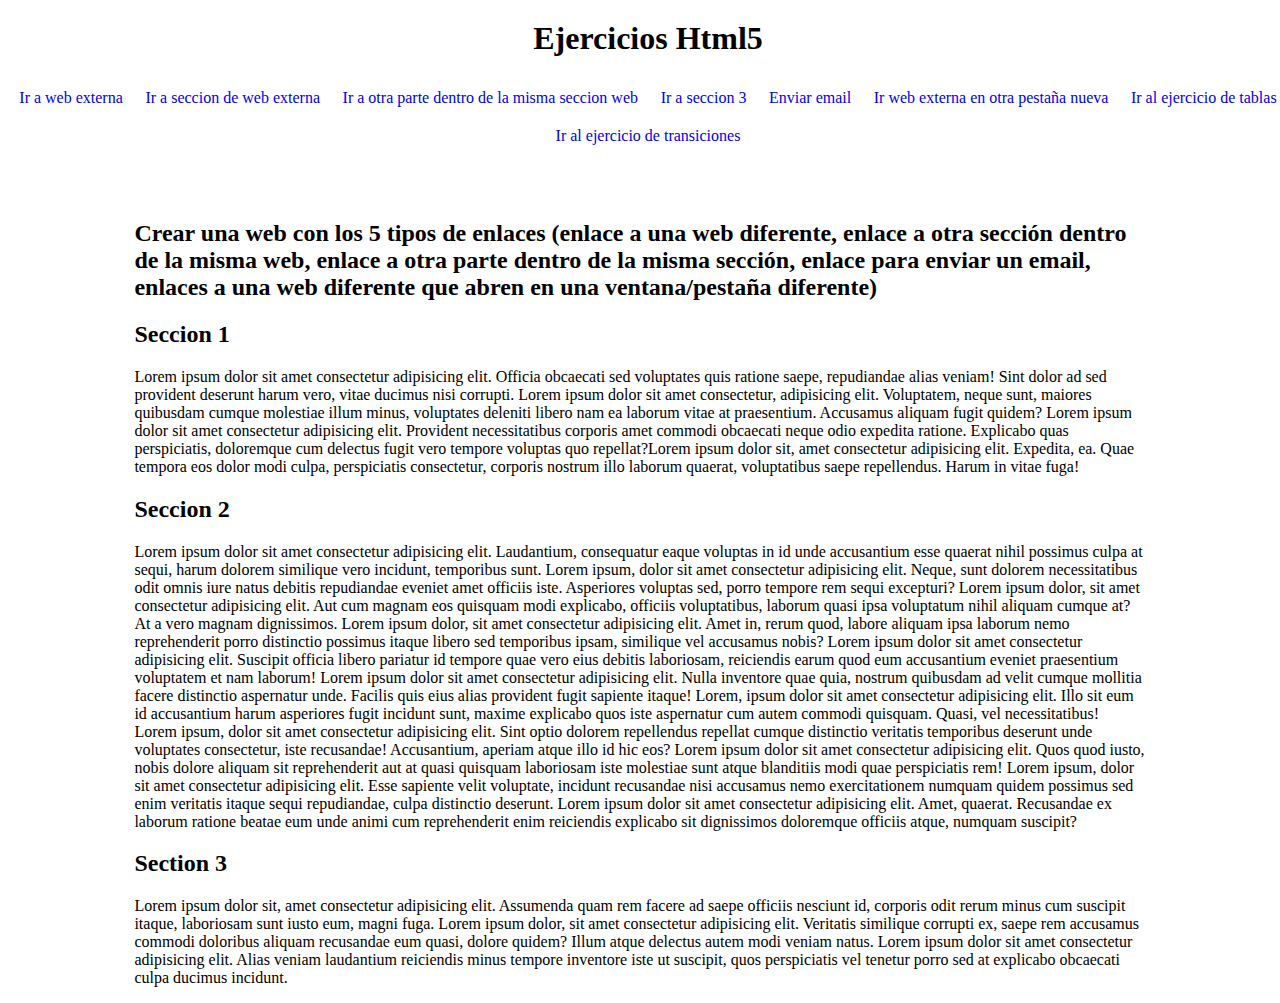
<file: HtmlEjercicios/index.html>
<!DOCTYPE html>
<html lang="es-ES">
<head>
    <meta charset="UTF-8">
    <meta name="viewport" content="width=device-width, initial-scale=1.0">
    <title>Html5 Ejercicio 1</title>
    <link rel="stylesheet" href="./css/main.css" type="text/css">
</head>
<body>
    <header>
        <h1 class="h1">Ejercicios Html5</h1>
        <ul class="ul">
            <li>
                <a href="https://developer.mozilla.org/es/">Ir a web externa</a>
            </li>
            <li>
                <a href="https://developer.mozilla.org/es/docs/Web/HTML">Ir a seccion de web externa</a>
            </li>
            <li>
                <a href="https://developer.mozilla.org/es/docs/Web/HTML/#Temas_avanzados">Ir a otra parte dentro de la misma seccion web</a>
            </li>
            <li>
                <a href="#section3">Ir a seccion 3</a>
            </li>
            <li>
                <a href="mailto:raultejeromarto@gmail.com">Enviar email</a>
            </li>
            <li>
                <a href="https://www.youtube.com/?app=desktop" target="_blank" rel="noopener noreferrer">Ir web externa en otra pestaña nueva</a>
            </li>
            <li>
                <a href="./tablas/tablas.html">Ir al ejercicio de tablas</a>
            </li>
            <li>
                <a href="./transiciones/transiciones.html">Ir al ejercicio de transiciones</a>
            </li>
        </ul>
    </header>
    <main>
        <h2>Crear una web con los 5 tipos de enlaces (enlace a una web diferente, enlace a otra sección dentro de la misma web, enlace a otra parte dentro de la misma sección, enlace para enviar un email, enlaces a una web diferente que abren en una ventana/pestaña diferente)</h2>
        <section>
            <h2>Seccion 1</h2>
            <p>Lorem ipsum dolor sit amet consectetur adipisicing elit. Officia obcaecati sed voluptates quis ratione saepe, repudiandae alias veniam! Sint dolor ad sed provident deserunt harum vero, vitae ducimus nisi corrupti. Lorem ipsum dolor sit amet consectetur, adipisicing elit. Voluptatem, neque sunt, maiores quibusdam cumque molestiae illum minus, voluptates deleniti libero nam ea laborum vitae at praesentium. Accusamus aliquam fugit quidem? Lorem ipsum dolor sit amet consectetur adipisicing elit. Provident necessitatibus corporis amet commodi obcaecati neque odio expedita ratione. Explicabo quas perspiciatis, doloremque cum delectus fugit vero tempore voluptas quo repellat?Lorem ipsum dolor sit, amet consectetur adipisicing elit. Expedita, ea. Quae tempora eos dolor modi culpa, perspiciatis consectetur, corporis nostrum illo laborum quaerat, voluptatibus saepe repellendus. Harum in vitae fuga!</p>
        </section>
        <section>
            <h2>Seccion 2</h2>
            <p>Lorem ipsum dolor sit amet consectetur adipisicing elit. Laudantium, consequatur eaque voluptas in id unde accusantium esse quaerat nihil possimus culpa at sequi, harum dolorem similique vero incidunt, temporibus sunt. Lorem ipsum, dolor sit amet consectetur adipisicing elit. Neque, sunt dolorem necessitatibus odit omnis iure natus debitis repudiandae eveniet amet officiis iste. Asperiores voluptas sed, porro tempore rem sequi excepturi? Lorem ipsum dolor, sit amet consectetur adipisicing elit. Aut cum magnam eos quisquam modi explicabo, officiis voluptatibus, laborum quasi ipsa voluptatum nihil aliquam cumque at? At a vero magnam dignissimos. Lorem ipsum dolor, sit amet consectetur adipisicing elit. Amet in, rerum quod, labore aliquam ipsa laborum nemo reprehenderit porro distinctio possimus itaque libero sed temporibus ipsam, similique vel accusamus nobis? Lorem ipsum dolor sit amet consectetur adipisicing elit. Suscipit officia libero pariatur id tempore quae vero eius debitis laboriosam, reiciendis earum quod eum accusantium eveniet praesentium voluptatem et nam laborum! Lorem ipsum dolor sit amet consectetur adipisicing elit. Nulla inventore quae quia, nostrum quibusdam ad velit cumque mollitia facere distinctio aspernatur unde. Facilis quis eius alias provident fugit sapiente itaque! Lorem, ipsum dolor sit amet consectetur adipisicing elit. Illo sit eum id accusantium harum asperiores fugit incidunt sunt, maxime explicabo quos iste aspernatur cum autem commodi quisquam. Quasi, vel necessitatibus! Lorem ipsum, dolor sit amet consectetur adipisicing elit. Sint optio dolorem repellendus repellat cumque distinctio veritatis temporibus deserunt unde voluptates consectetur, iste recusandae! Accusantium, aperiam atque illo id hic eos? Lorem ipsum dolor sit amet consectetur adipisicing elit. Quos quod iusto, nobis dolore aliquam sit reprehenderit aut at quasi quisquam laboriosam iste molestiae sunt atque blanditiis modi quae perspiciatis rem! Lorem ipsum, dolor sit amet consectetur adipisicing elit. Esse sapiente velit voluptate, incidunt recusandae nisi accusamus nemo exercitationem numquam quidem possimus sed enim veritatis itaque sequi repudiandae, culpa distinctio deserunt. Lorem ipsum dolor sit amet consectetur adipisicing elit. Amet, quaerat. Recusandae ex laborum ratione beatae eum unde animi cum reprehenderit enim reiciendis explicabo sit dignissimos doloremque officiis atque, numquam suscipit?</p>
        </section>
        <section>
            <h2 id="section3">Section 3</h2>
            <p>Lorem ipsum dolor sit, amet consectetur adipisicing elit. Assumenda quam rem facere ad saepe officiis nesciunt id, corporis odit rerum minus cum suscipit itaque, laboriosam sunt iusto eum, magni fuga. Lorem ipsum dolor, sit amet consectetur adipisicing elit. Veritatis similique corrupti ex, saepe rem accusamus commodi doloribus aliquam recusandae eum quasi, dolore quidem? Illum atque delectus autem modi veniam natus. Lorem ipsum dolor sit amet consectetur adipisicing elit. Alias veniam laudantium reiciendis minus tempore inventore iste ut suscipit, quos perspiciatis vel tenetur porro sed at explicabo obcaecati culpa ducimus incidunt.</p>
        </section>
    </main>
    
    
</body>
</html>
</file>
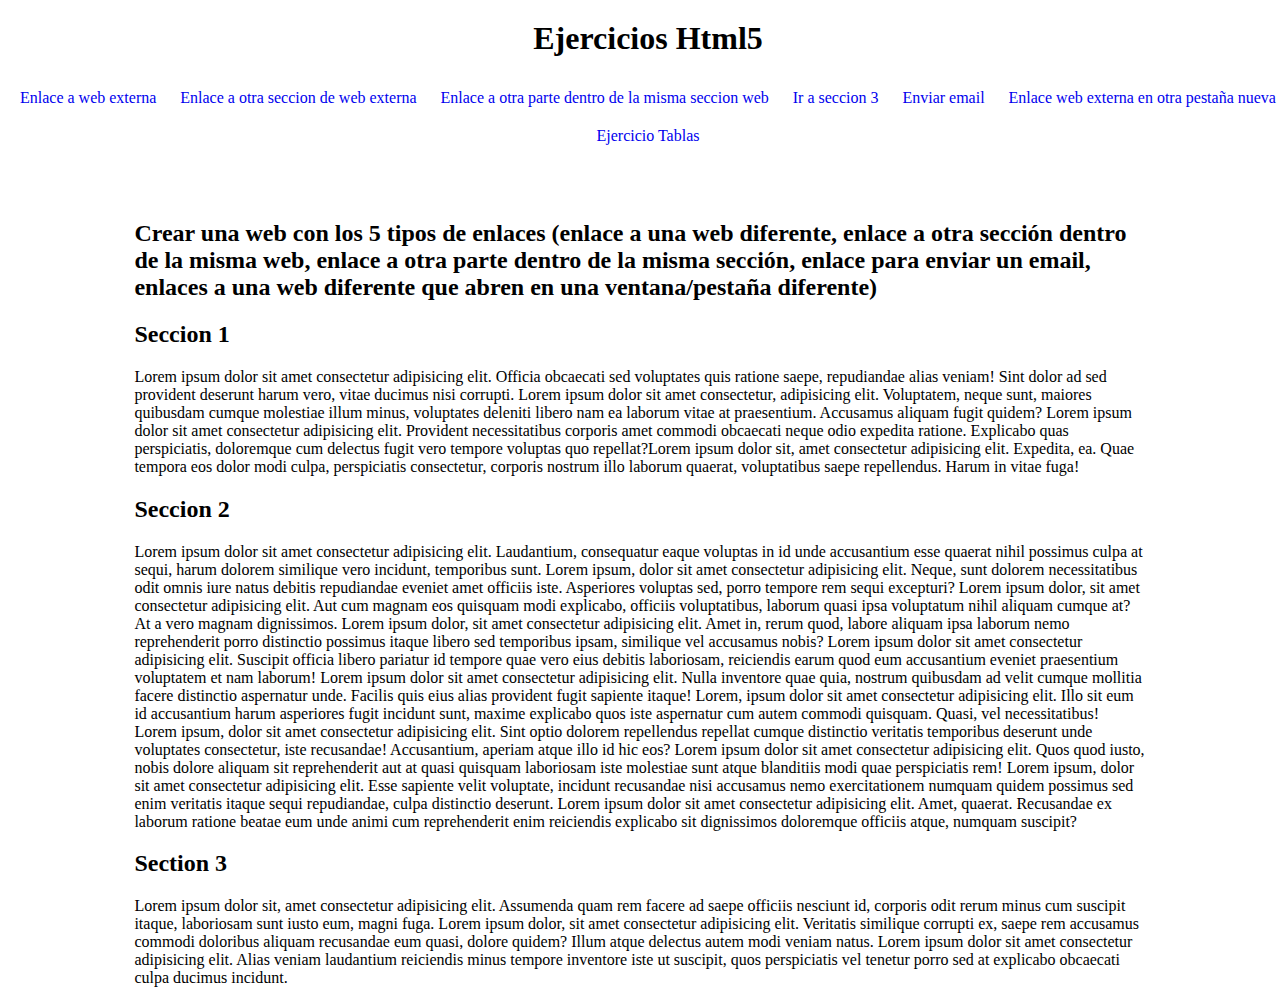
<file: HtmlEjercicios/indext.html>
<!DOCTYPE html>
<html lang="es-ES">
<head>
    <meta charset="UTF-8">
    <meta name="viewport" content="width=device-width, initial-scale=1.0">
    <title>Html5 Ejercicio 1</title>
    <link rel="stylesheet" href="./css/main.css">
</head>
<body>
    <header>
        <h1 class="h1">Ejercicios Html5</h1>
        <ul class="ul">
            <li>
                <a href="https://developer.mozilla.org/es/">Enlace a web externa</a>
            </li>
            <li>
                <a href="https://developer.mozilla.org/es/docs/Web/HTML">Enlace a otra seccion de web externa</a>
            </li>
            <li>
                <a href="https://developer.mozilla.org/es/docs/Web/HTML/#Temas_avanzados">Enlace a otra parte dentro de la misma seccion web</a>
            </li>
            <li>
                <a href="#section3">Ir a seccion 3</a>
            </li>
            <li>
                <a href="mailto:raultejeromarto@gmail.com">Enviar email</a>
            </li>
            <li>
                <a href="https://www.youtube.com/?app=desktop" target="_blank" rel="noopener noreferrer">Enlace web externa en otra pestaña nueva</a>
            </li>
            <li>
                <a href="./tablas/tablas.html">Ejercicio Tablas</a>
            </li>
        </ul>
    </header>
    <main>
        <h2>Crear una web con los 5 tipos de enlaces (enlace a una web diferente, enlace a otra sección dentro de la misma web, enlace a otra parte dentro de la misma sección, enlace para enviar un email, enlaces a una web diferente que abren en una ventana/pestaña diferente)</h2>
        <section>
            <h2>Seccion 1</h2>
            <p>Lorem ipsum dolor sit amet consectetur adipisicing elit. Officia obcaecati sed voluptates quis ratione saepe, repudiandae alias veniam! Sint dolor ad sed provident deserunt harum vero, vitae ducimus nisi corrupti. Lorem ipsum dolor sit amet consectetur, adipisicing elit. Voluptatem, neque sunt, maiores quibusdam cumque molestiae illum minus, voluptates deleniti libero nam ea laborum vitae at praesentium. Accusamus aliquam fugit quidem? Lorem ipsum dolor sit amet consectetur adipisicing elit. Provident necessitatibus corporis amet commodi obcaecati neque odio expedita ratione. Explicabo quas perspiciatis, doloremque cum delectus fugit vero tempore voluptas quo repellat?Lorem ipsum dolor sit, amet consectetur adipisicing elit. Expedita, ea. Quae tempora eos dolor modi culpa, perspiciatis consectetur, corporis nostrum illo laborum quaerat, voluptatibus saepe repellendus. Harum in vitae fuga!</p>
        </section>
        <section>
            <h2>Seccion 2</h2>
            <p>Lorem ipsum dolor sit amet consectetur adipisicing elit. Laudantium, consequatur eaque voluptas in id unde accusantium esse quaerat nihil possimus culpa at sequi, harum dolorem similique vero incidunt, temporibus sunt. Lorem ipsum, dolor sit amet consectetur adipisicing elit. Neque, sunt dolorem necessitatibus odit omnis iure natus debitis repudiandae eveniet amet officiis iste. Asperiores voluptas sed, porro tempore rem sequi excepturi? Lorem ipsum dolor, sit amet consectetur adipisicing elit. Aut cum magnam eos quisquam modi explicabo, officiis voluptatibus, laborum quasi ipsa voluptatum nihil aliquam cumque at? At a vero magnam dignissimos. Lorem ipsum dolor, sit amet consectetur adipisicing elit. Amet in, rerum quod, labore aliquam ipsa laborum nemo reprehenderit porro distinctio possimus itaque libero sed temporibus ipsam, similique vel accusamus nobis? Lorem ipsum dolor sit amet consectetur adipisicing elit. Suscipit officia libero pariatur id tempore quae vero eius debitis laboriosam, reiciendis earum quod eum accusantium eveniet praesentium voluptatem et nam laborum! Lorem ipsum dolor sit amet consectetur adipisicing elit. Nulla inventore quae quia, nostrum quibusdam ad velit cumque mollitia facere distinctio aspernatur unde. Facilis quis eius alias provident fugit sapiente itaque! Lorem, ipsum dolor sit amet consectetur adipisicing elit. Illo sit eum id accusantium harum asperiores fugit incidunt sunt, maxime explicabo quos iste aspernatur cum autem commodi quisquam. Quasi, vel necessitatibus! Lorem ipsum, dolor sit amet consectetur adipisicing elit. Sint optio dolorem repellendus repellat cumque distinctio veritatis temporibus deserunt unde voluptates consectetur, iste recusandae! Accusantium, aperiam atque illo id hic eos? Lorem ipsum dolor sit amet consectetur adipisicing elit. Quos quod iusto, nobis dolore aliquam sit reprehenderit aut at quasi quisquam laboriosam iste molestiae sunt atque blanditiis modi quae perspiciatis rem! Lorem ipsum, dolor sit amet consectetur adipisicing elit. Esse sapiente velit voluptate, incidunt recusandae nisi accusamus nemo exercitationem numquam quidem possimus sed enim veritatis itaque sequi repudiandae, culpa distinctio deserunt. Lorem ipsum dolor sit amet consectetur adipisicing elit. Amet, quaerat. Recusandae ex laborum ratione beatae eum unde animi cum reprehenderit enim reiciendis explicabo sit dignissimos doloremque officiis atque, numquam suscipit?</p>
        </section>
        <section>
            <h2 id="section3">Section 3</h2>
            <p>Lorem ipsum dolor sit, amet consectetur adipisicing elit. Assumenda quam rem facere ad saepe officiis nesciunt id, corporis odit rerum minus cum suscipit itaque, laboriosam sunt iusto eum, magni fuga. Lorem ipsum dolor, sit amet consectetur adipisicing elit. Veritatis similique corrupti ex, saepe rem accusamus commodi doloribus aliquam recusandae eum quasi, dolore quidem? Illum atque delectus autem modi veniam natus. Lorem ipsum dolor sit amet consectetur adipisicing elit. Alias veniam laudantium reiciendis minus tempore inventore iste ut suscipit, quos perspiciatis vel tenetur porro sed at explicabo obcaecati culpa ducimus incidunt.</p>
        </section>
    </main>
    
    
</body>
</html>
</file>
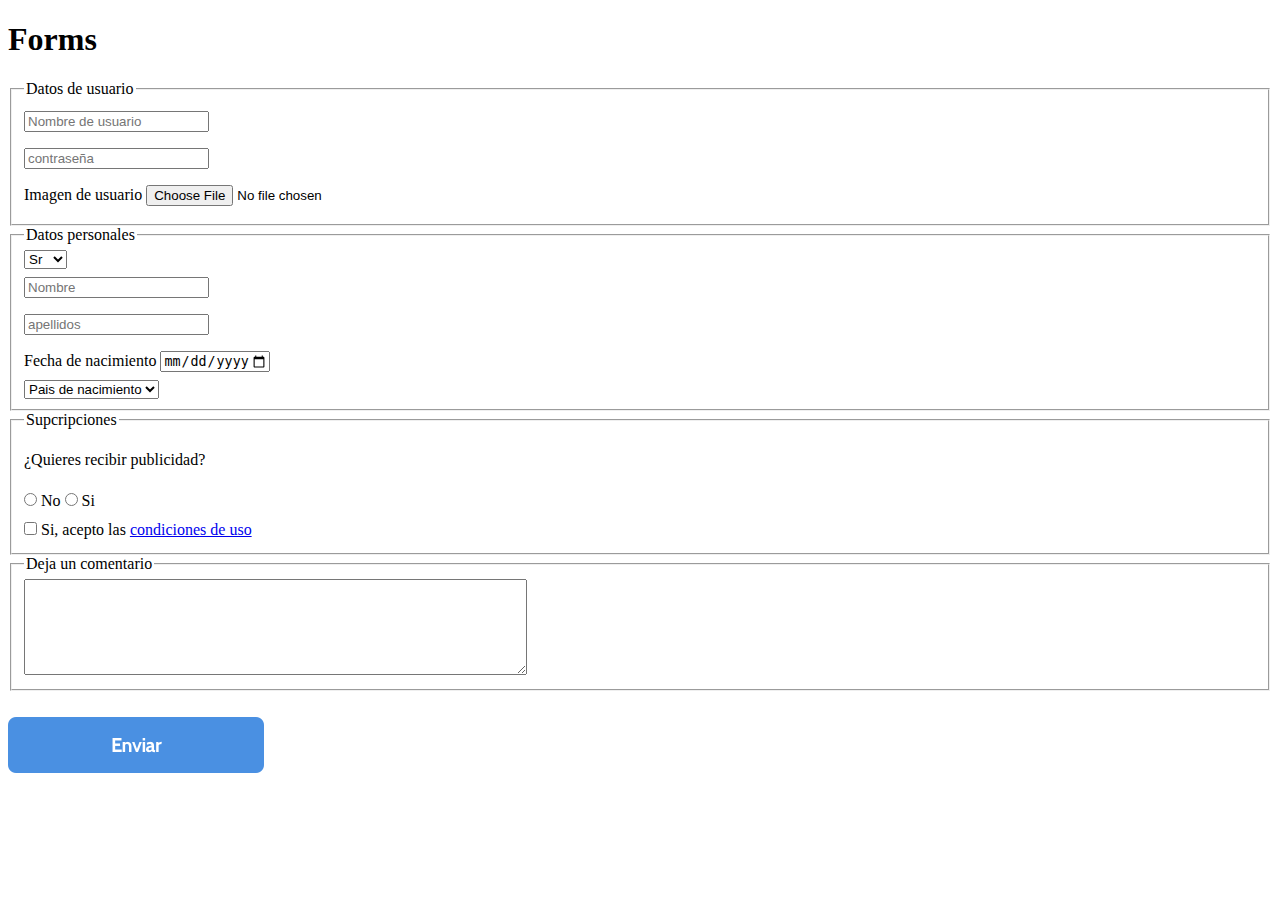
<file: HtmlEjercicios/forms/forms.html>
<!DOCTYPE html>
<html lang="es-ES">
<head>
    <meta charset="UTF-8">
    <meta name="viewport" content="width=device-width, initial-scale=1.0">
    <title>Forms</title>
    <link rel="stylesheet" href="./css/main.css">
</head>
<body>
    <header>
        <h1>Forms</h1>
    </header>
    <main>
        <form action="#">
            <fieldset>
                <legend>Datos de usuario</legend>
                    <input type="text" name="userName" placeholder="Nombre de usuario" maxlength="30" required>
                    <br>
                    <input type="password" name="userPassword" placeholder="contraseña"maxlength="8" required>
                    <br>
                    <label for="#">Imagen de usuario</label>
                    <input type="file" name="imgUser" id="imgUser">
            </fieldset>
            <fieldset>
                <legend>Datos personales</legend>
                    <select name="treat">
                        <option value="Sr.">Sr</option>
                        <option value="Sra.">Sra</option>
                    </select>
                    <br>
                    <input type="text" name="name" maxlength="30" placeholder="Nombre" required>
                    <br>
                    <input type="text" name="surnames" maxlength="30" placeholder="apellidos" required>
                    <br>
                    <label>Fecha de nacimiento
                        <input type="date" name="age"  min="1900-1-1" max="2020-12-31">
                    </label>
                    <br>
                    <select name="country">
                        <option value="Ninguno">Pais de nacimiento</option>
                        <optgroup label="Europa">
                            <option value="German">Alemania</option>
                            <option value="Spain">España</option>
                        </optgroup>
                        <optgroup label="America">
                            <option value="EEUU">EEUU</option>
                            <option value="Mexico">Mexico</option>
                        </optgroup>
                    </select>
                    
            </fieldset>
            <fieldset>
                <legend>Supcripciones</legend>
                <p> ¿Quieres recibir publicidad?</p>
                <label>
                   <input type="radio" name="publi" id="">
                    No
                </label>
                <label>
                    <input type="radio" name="publi" id="" required>
                    Si
                </label>
                <br>
                <label>
                    <input type="checkbox" name="condiciones" id="" required>
                    Si, acepto las <a href="http://" target="_blank" rel="noopener noreferrer">condiciones de uso</a>
                </label>
            </fieldset>
            <fieldset>
                <legend>Deja un comentario</legend>
                <textarea name="comentario" id="" cols="60" rows="6"></textarea>
            </fieldset>
            <br>
            <input type="image" name="send" src="./img/button.png" >
        </form>
    </main>
</body>
</html>
</file>
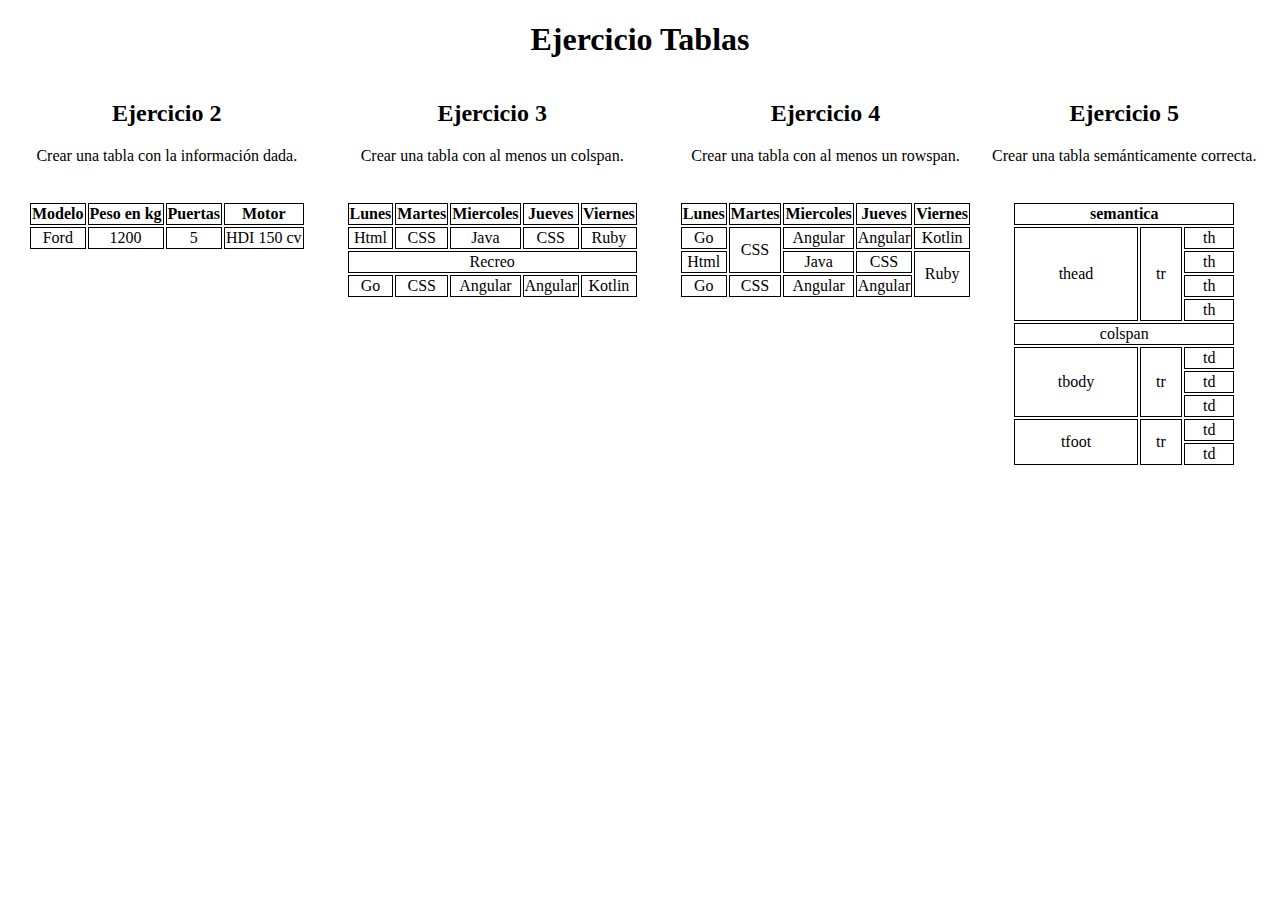
<file: HtmlEjercicios/tablas/tablas.html>
<!DOCTYPE html>
<html lang="es-Es">
<head>
    <meta charset="UTF-8">
    <meta name="viewport" content="width=device-width, initial-scale=1.0">
    <title>Tablas</title>
    <link rel="stylesheet" href="../css/tablas.css">
</head>
<body>
    <header>
        <h1>Ejercicio Tablas</h1>
    </header>
    <main>
        <section id="section1">
            <h2>Ejercicio 2</h2>
            <p>Crear una tabla con la información dada.</p>
            <table>
                <thead>
                    <tr>
                        <th>Modelo</th>
                        <th>Peso en kg</th>
                        <th>Puertas</th>
                        <th>Motor</th>
                    </tr>
                </thead>
                <tbody>
                    <tr>
                        <td>Ford</td>
                        <td>1200</td>
                        <td>5</td>
                        <td>HDI 150 cv</td>
                    </tr>
                </tbody>
            </table>
        </section>
        <section id="section2">
            <h2>Ejercicio 3</h2> 
            <p>Crear una tabla con al menos un colspan.</p>
            <article>
                <table>
                    <thead>
                        <tr>
                            <th>Lunes</th>
                            <th>Martes</th>
                            <th>Miercoles</th>
                            <th>Jueves</th>
                            <th>Viernes</th>
                        </tr>
                    </thead>
                    <tbody>
                        <tr>
                            <td>Html</td>
                            <td>CSS</td>
                            <td>Java</td>
                            <td>CSS</td>
                            <td>Ruby</td>
                        </tr>
                        <tr>
                            <td class="recreo" colspan="5">Recreo</td>
                        </tr>
                        <tr>
                            <td>Go</td>
                            <td>CSS</td>
                            <td>Angular</td>
                            <td>Angular</td>
                            <td>Kotlin</td>
                        </tr>
                    </tbody>
                </table>
            </article>
        </section>
        <section>
            <h2>Ejercicio 4</h2>
            <p>Crear una tabla con al menos un rowspan.</p>
            <article>
                <table>
                    <thead>
                        <tr>
                            <th>Lunes</th>
                            <th>Martes</th>
                            <th>Miercoles</th>
                            <th>Jueves</th>
                            <th>Viernes</th>
                        </tr>
                    </thead>
                    <tbody>
                        <tr>
                            <td>Go</td>
                            <td rowspan="2">CSS</td>
                            <td>Angular</td>
                            <td>Angular</td>
                            <td>Kotlin</td>
                        </tr>
                        <tr>
                            <td>Html</td>
                            <td>Java</td>
                            <td>CSS</td>
                            <td rowspan="2">Ruby</td>
                        </tr>
                        <tr>
                            <td>Go</td>
                            <td>CSS</td>
                            <td>Angular</td>
                            <td>Angular</td>
                        </tr>
                    </tbody>
                </table>
            </article>
        </section>
        <section>
            <h2>Ejercicio 5</h2>
            <p>Crear una tabla semánticamente correcta.</p>
            <article>
                <table>
                    <thead>
                        <tr>
                            <th colspan="3">semantica</th>
                        </tr>
                    </thead>
                    <tbody>
                        <tr>
                            <td rowspan="4">thead</td>
                            <td rowspan="4">tr</td>
                            <td>th</td>
                        </tr>
                        <tr>
                            <td>th</td>
                        </tr>
                        <tr>
                            <td>th</td>
                        </tr>
                        <tr>
                            <td>th</td>
                        </tr>
                        <tr>
                            <td colspan="3">colspan</td>
                        </tr>
                        <tr>
                            <td rowspan="3">tbody</td>
                            <td rowspan="3">tr</td>
                            <td>td</td>
                        </tr>
                        <tr>
                            <!-- <td>tr</td> -->
                            <td>td</td>
                        </tr>
                        <tr>
                            <td>td</td>
                        </tr>
                    </tbody>
                    <tfoot>
                        <tr>
                            <td rowspan="2">tfoot</td>
                            <td rowspan="2">tr</td>
                            <td>td</td>
                        </tr>
                        <tr>
                            <td>td</td>
                        </tr>
                    </tfoot>
                </table>
            </article>
        </section>
    </main>
</body>
</html>
</file>
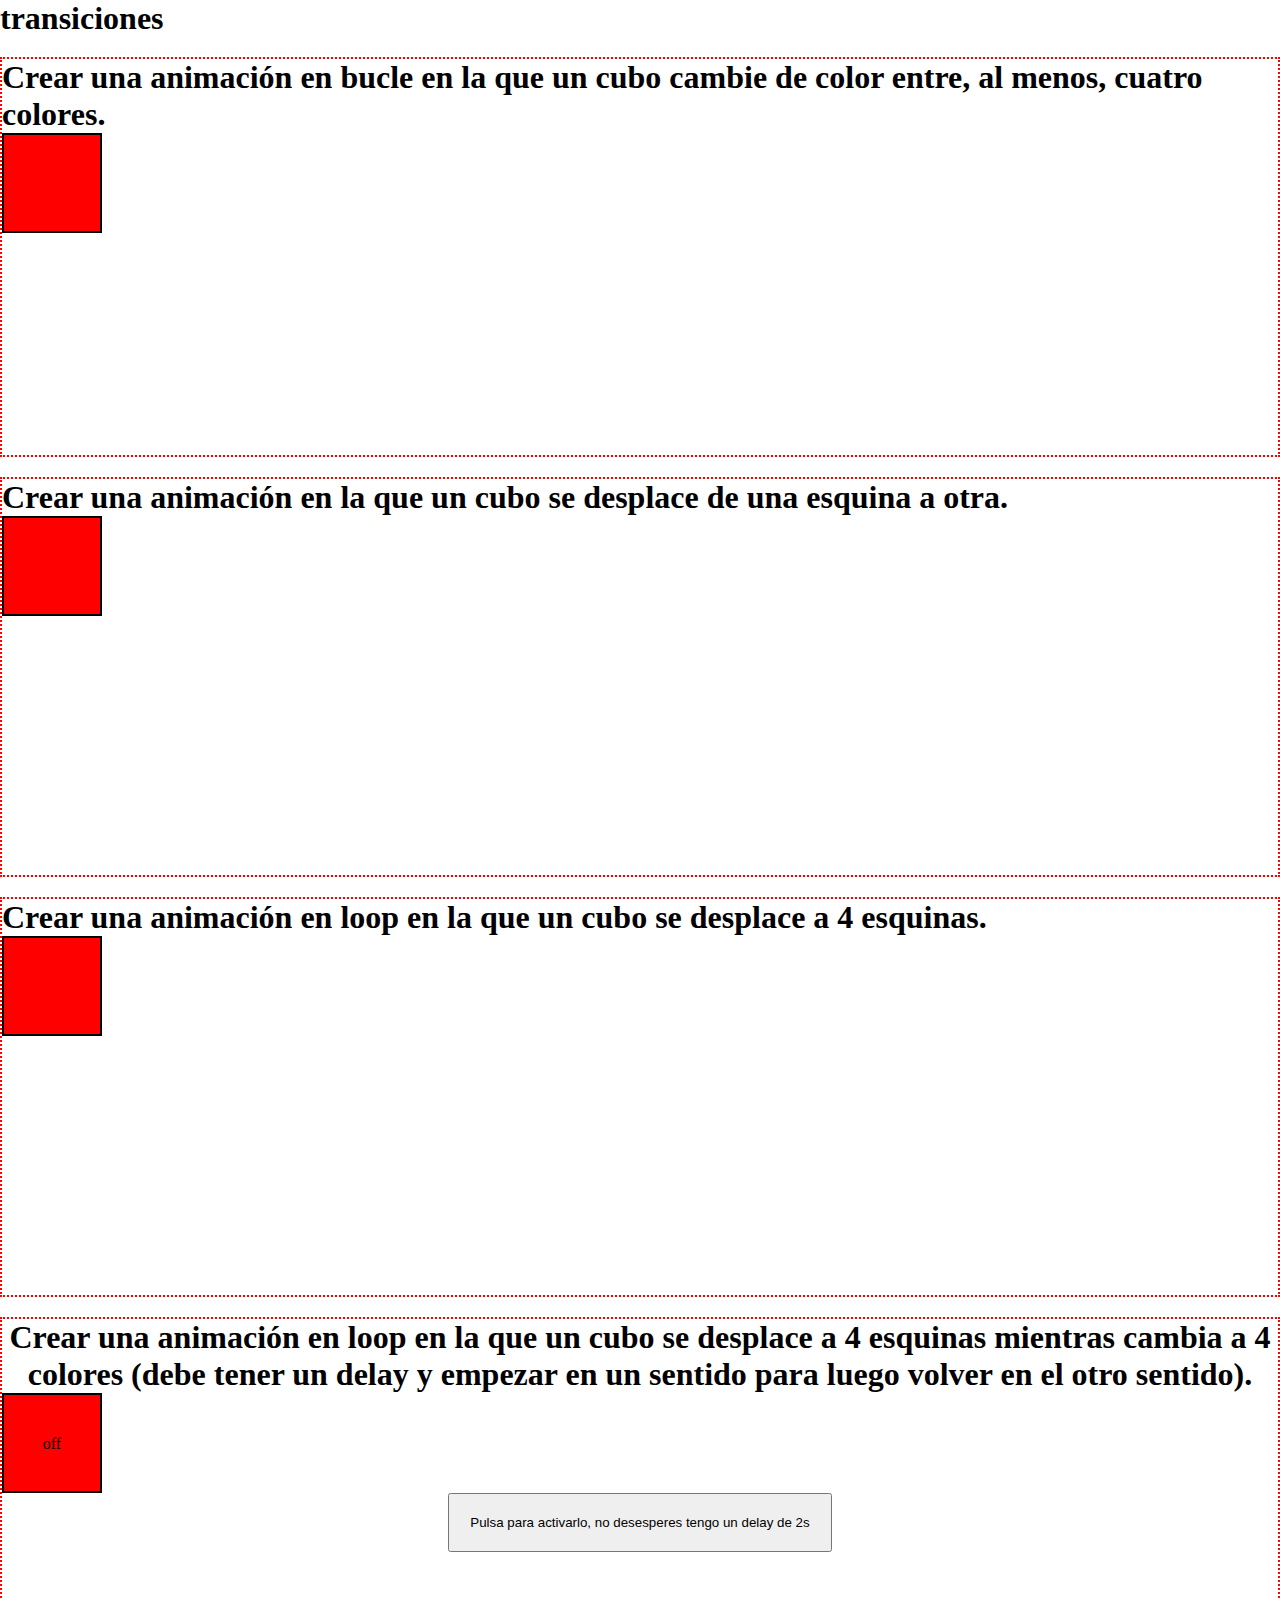
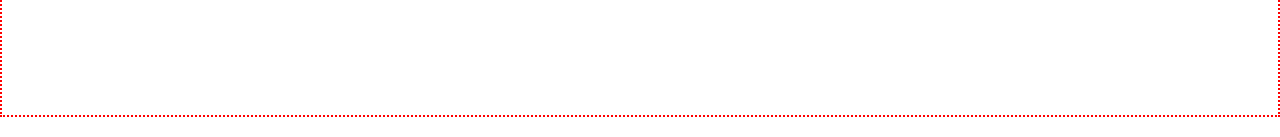
<file: HtmlEjercicios/transiciones/transiciones.html>
<!DOCTYPE html>
<html lang="es-ES">
<head>
    <meta charset="UTF-8">
    <meta name="viewport" content="width=device-width, initial-scale=1.0">
    <title>Document</title>
    <link rel="stylesheet" href="../css/transiciones.css" type="text/css">
</head>
<body>
    <h1>transiciones</h1>
    <section class="section1">
        <h1>Crear una animación en bucle en la que un cubo cambie de color entre, al menos, cuatro colores.</h1>
        <div class="item1"></div>
    </section>
    <section class="section2">
        <h1>Crear una animación en la que un cubo se desplace de una esquina a otra.</h1>
        <div class="item2"></div>
    </section>
    <section class="section3">
        <h1>Crear una animación en loop en la que un cubo se desplace a 4 esquinas.</h1>
        <div class="item3"></div>
    </section>
    <section class="section4">
        <h1>Crear una animación en loop en la que un cubo se desplace a 4 esquinas mientras cambia a 4 colores (debe tener un delay y empezar en un sentido para luego volver en el otro sentido).</h1>
        <div id="caja4" class="item4">off</div>
        <button id="button">Pulsa para activarlo, no desesperes tengo un delay de 2s</button>
    </section>
    <script src="../js/transiciones.js" type="application/javascript"></script>
</body>
</html>
</file>
<file: HtmlEjercicios/css/main.css>
header {
    position: fixed;
    background-color: white;
    width: 100%;
    margin-top: -9px;
}

    .h1 {
        text-align: center;
    }

    .ul {
        list-style: none;
        display: flex;
        margin-left: auto;
        margin-right: auto;
        flex-wrap: wrap;
        justify-content: space-around;
        padding: 0;
    }
     li {
         padding: 10px;
     }
         a {
             text-decoration: none;
         }

main {
    width: 80%;
    margin: auto;
    padding-top: 15vw;
}
</file>
<file: HtmlEjercicios/forms/css/main.css>
input {
    margin: 8px auto;
}

[name="send"]:active {
    transform: scale(0.80);
    transition:all 0.2s ease ;
}
</file>
<file: HtmlEjercicios/css/tablas.css>
header {
    text-align: center;
}

main {
    display: flex;
    flex-wrap: wrap;
}
    section {
        text-align: center;
    }
        table {
            padding: 20px;
            width: 100%;
        }
            th, td {
                border: 1px solid black;
            }
                
            .recreo {
                text-align: center;
            }
</file>
<file: HtmlEjercicios/css/transiciones.css>
* {
    margin: 0;
    padding: 0;
    box-sizing: border-box;
}

section {
    width: 100%;
    height: 400px;
    border: 2px dotted red;
    margin: 20px auto;
}

div {
    width: 100px;
    height: 100px;
    border: 2px solid black;
    background-color: red;
}

.item1 {
    animation-name: colors;
    animation-duration: 10s;
    animation-iteration-count: infinite;
}

@keyframes colors {
    10% {
        background-color: brown;
    }
    20% {
        background-color: blue ;
    }
    40% {
        background-color: cadetblue;
    }
    60% {
        background-color: green;
    }
    75% {
        background-color: greenyellow;
    }
    90% {
        background-color: yellow;
    }
}


.item2 {
    animation-name: position;
    animation-duration: 6s;
    animation-iteration-count: infinite;
    
}

@keyframes position {
    50% {
        transform: translate(1160%,268%);
    }
}

.item3 {
    animation-name: loop;
    animation-duration: 5s;
    animation-iteration-count: infinite;
}

@keyframes loop {
    25% {
        transform: translate(1160%,268%);
    }
    50% {
        transform: translateX(1160%);
    }
    75% {
         transform: translateY(268%);
    }
}

.section4 {
    text-align: center;
}
.item4 {
    padding-top: 40px;
}

.animacion {
    animation-name: sentido;
    animation-duration: 10s;
    animation-iteration-count: infinite;
    animation-direction: alternate;
    animation-timing-function: ease;
    animation-delay: 3s;
    padding: 3px;
}

button {
    padding: 1.5em;
}

@keyframes sentido {
    25% {
        transform: translate(1160%,240%);
        background-color: blue ;
    }
    50% {
        transform: translateX(1160%);
        background-color: orange;
    }
    75% {
         transform: translateY(240%);
         background-color: yellow;
    }
}
</file>
